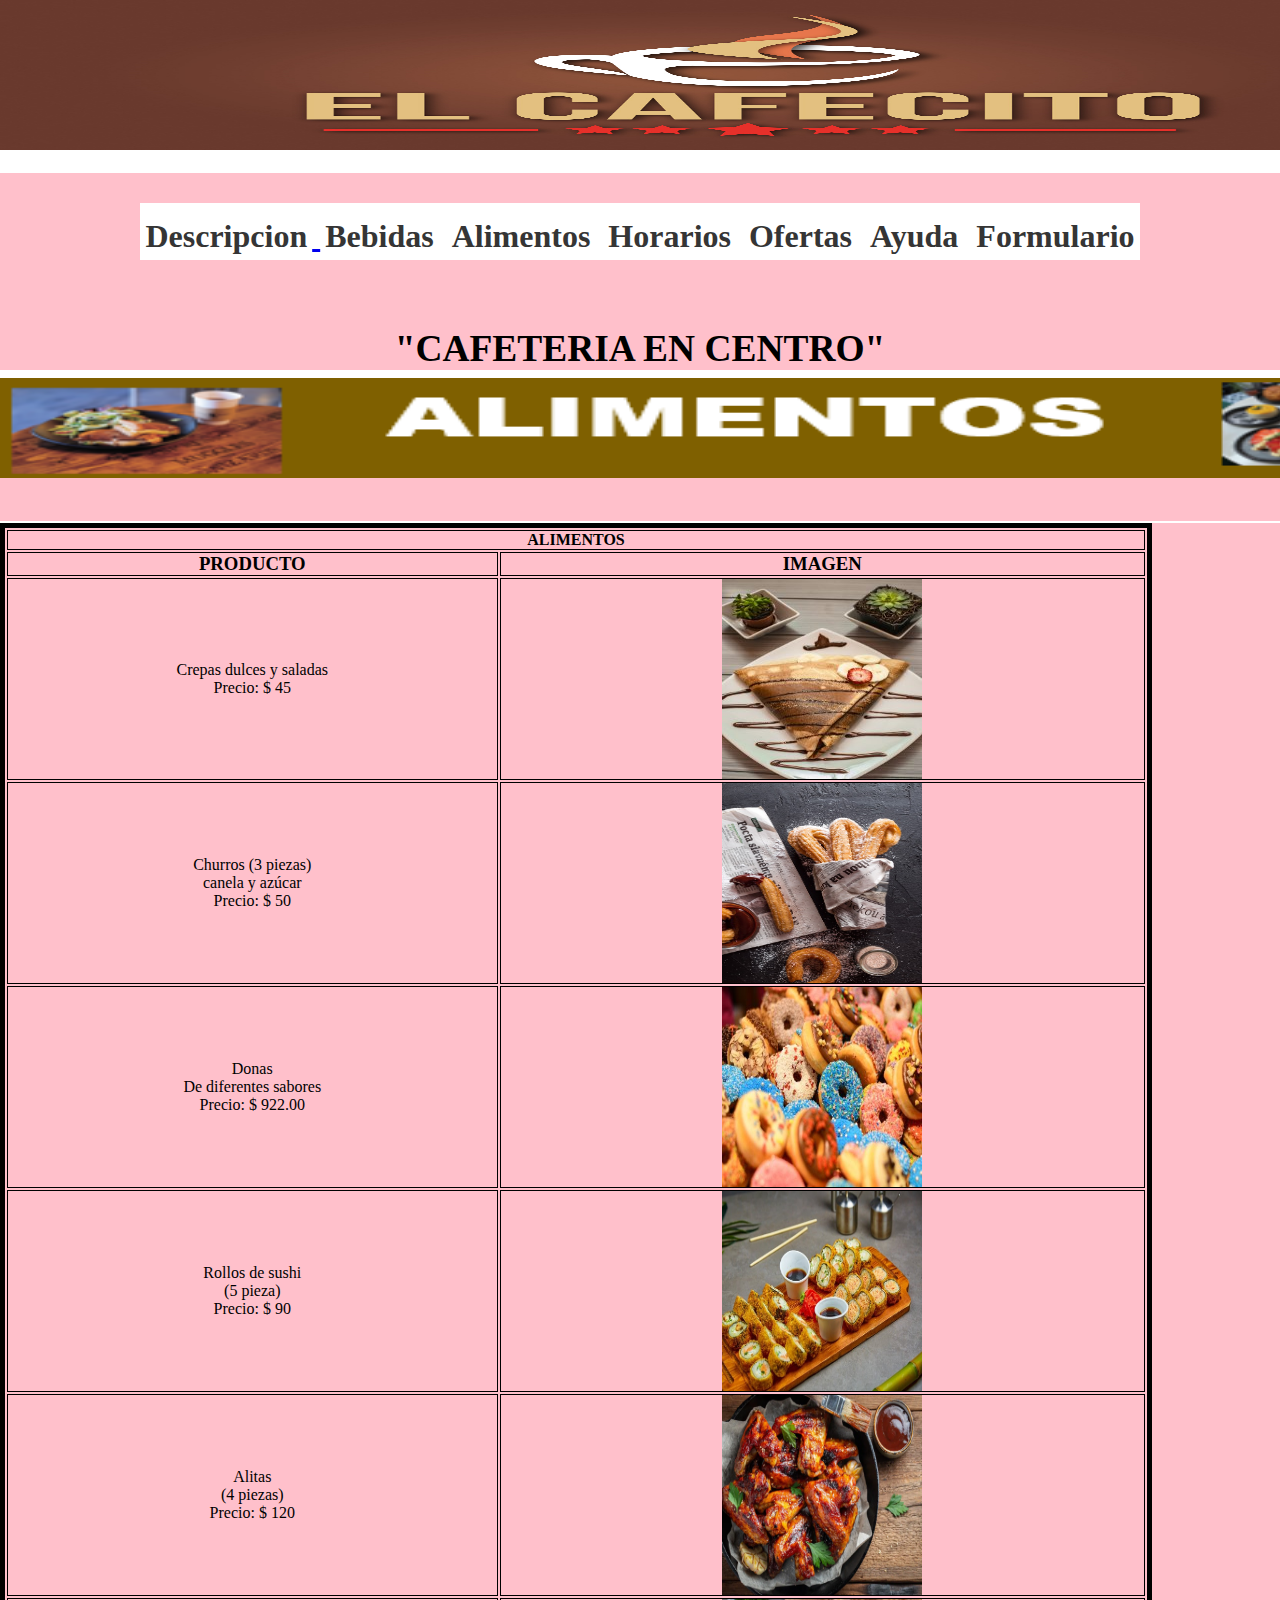
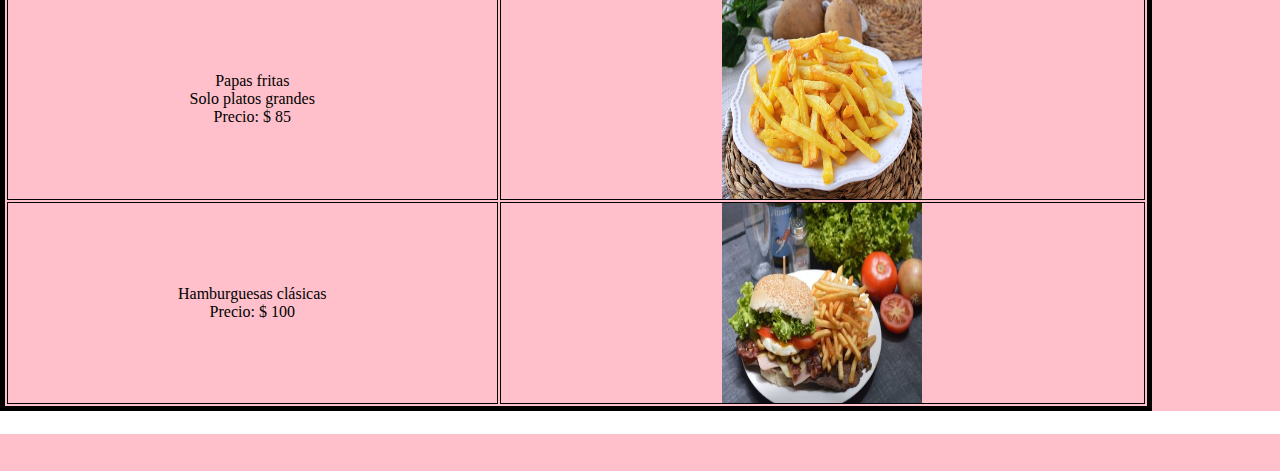
<file: Pag/Alimentos.HTML>
<html>

<head>

  <H1>  <title > Pág.|Alimentos </title>
  <link rel="stylesheet" href="estilos.css">
       
</head>
             <div>
	<a href="Index.html"> <img src="Imagen/logo-el-cafecito-02.jpg" alt="" width="1460" height="150" /> </a>
           
<hr width="100%" size=25 color= #FFFFFF>
<body bgcolor=pink> 
     <div>
<Table border="1" bordercolor="FFFFFF" bgcolor="red"  Width=100%>
</padding>

<body>
	<header>
		<nav class="navegacion">
			<ul class="menu">
				<li><a href="Descripcion.HTML">Descripcion</li>
				<li><a href="Bebidas.HTML">Bebidas</a>
					<ul class="submenu">
						<li><a href="Bebidas_Calientes.HTML">Bebidas calientes</a></li>
						<li><a href="Bebidas_Frias.HTML">Bebidas frias</a></li>
					</ul>
				</li>
				<li><a href="Alimentos.HTML">Alimentos</a></li>
				<li><a href="Horarios.HTML">Horarios</a></li>
				<li><a href="Ofertas.html">Ofertas</a></li>
				<li><a href="Ayuda.html">Ayuda</a></li>
				<li><a href="Formulario.html">Formulario</a></li>				
			</ul>
		</nav>
	</header>
</body>
<Br>
    <padding color="Black"><padding size="3"> 
 <H3> "CAFETERIA EN CENTRO" <H3>
 <hr width="100%" size=10 color=#FFFFFF>
<img src="Imagen/Alimentos.png" alt="" width="1460" height="100" />
<marquee width="600" scrollamount="600" scrolldelay="19000">¡TU DIA COMIENZA AQUI!</marquee>

<body>


<TABLE border="5" bordercolor="black" bgcolor=""  Width=90%>
	<TR>
		<TH COLSPAN=8> ALIMENTOS <p>
                              

		</TH>
	</TR>
	<TR>
		<TH><h3> PRODUCTO <h3></TH>
                <TH><h3> IMAGEN  <h3></TH>
               
	 
	</TR>
	<TR>
		<TD> <div>
			Crepas 
<Cdiv>
	 dulces y saladas
<div>
Precio: $ 45

                               
		</TD> 
 


			
		<TD> <p> <div>
                              <img src="Imagen/crepas.jpg" alt="" width="200" height="200" />
                               </p>
		</TD>
	</TR>




		<TR>
		<TD> <div>
			Churros (3 piezas)
<div>
	 canela y azúcar
<div>
Precio:  $ 50

                               
		</TD> 

		  

			<TD> <p> <div>
                             <img src="Imagen/churros.jpg" alt="" width="200" height="200" />
                               </p>
		
		
                              
                             
		</TD>
	</TR>


	<TR>
		<TD> <div>
                    Donas
 <div>
De diferentes sabores
 <div>
		Precio: $ 922.00

                               
		</TD> 

		
		
		<TD> <p> <div>
                              <img src="Imagen/donas.jpg" alt="" width="200" height="200" />
                               </p>
		</TD>
	</TR>



	
<TR>
		<TD> <div>
			Rollos de sushi
 <div>
(5 pieza)
 <div>
Precio: $ 90

                               
		</TD> 

		
		
		<TD> <p> <div>
                              <img src="Imagen/sushi.jpg" alt="" width="200" height="200" />
                               </p>
		</TD>
	</TR>

<TR>
		<TD> <div> <div>
			Alitas 
  <div>
(4 piezas)
 <div>
Precio: $ 120 

		</TD> 

		
		<TD> <p> <div>
                              <img src="Imagen/alitt.webp" alt="" width="200" height="200" />
                               </p>
		</TD>
	</TR>

<TR>
		<TD> <div>
			Papas fritas
 <div>
Solo platos grandes
<div>
Precio: $ 85

                               
		</TD> 

		
		
		<TD> <p> <div>
                              <img src="Imagen/papas.jpg" alt="" width="200" height="200" />
                               </p>
		</TD>
	</TR>



<TR>
		<TD> <div>
			Hamburguesas clásicas

<div>
		Precio: $ 100

                               
		</TD> 

		
		<TD> <p> <div>
                              <img src="Imagen/hamburguesas.jpg" alt="" width="200" height="200" />
                               </p>
		</TD>
	</TR>
</TABLE>
                        
                </body>

			</div>
<hr width="100%" size=25 color=#FFFFFF>
<marquee><padding face="harrington"><padding color="black"><padding size="10">  ¡Disfruta tus mejores momentos con un café.!</marquee>
</body>
</html>
</file>
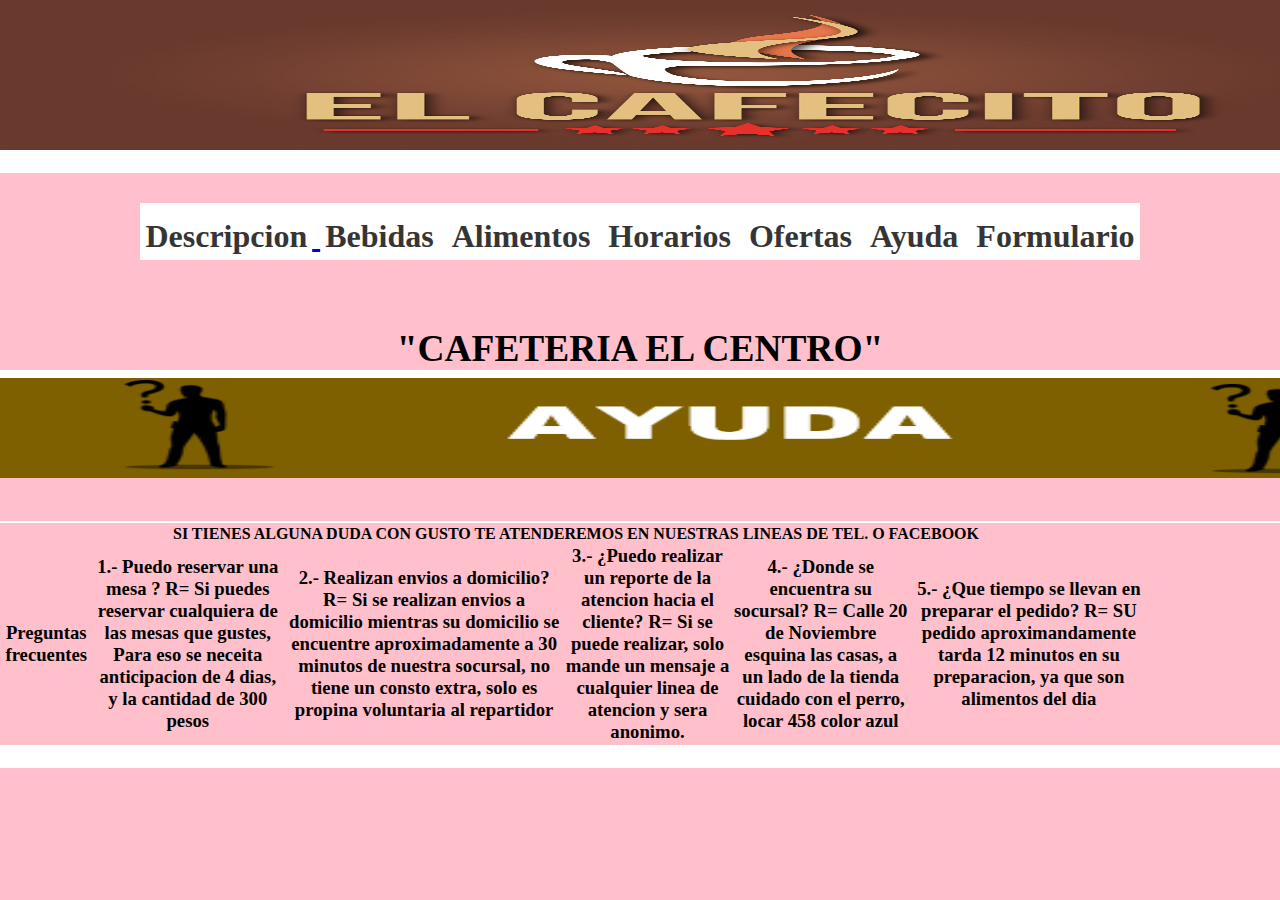
<file: Pag/Ayuda.HTML>
<html>

<head>

  <H1>  <title > Pág.|Ayuda </title>
  <link rel="stylesheet" href="estilos.css">
  <meta name="viewport" content="width=device-width, initial-scale=1.0">    
</head>
             <div>
	<a href="Index.html"> <img src="Imagen/logo-el-cafecito-02.jpg" alt="" width="1460" height="150" /> </a>
           
<hr width="100%" size=25 color= #FFFFFF>
<body bgcolor=pink> 
     <div>
<Table border="1" bordercolor="white" bgcolor="red"  Width=100%>
</padding>

<body>
	<header>
		<nav class="navegacion">
			<ul class="menu">
				<li><a href="Descripcion.HTML">Descripcion</li>
				<li><a href="Bebidas.HTML">Bebidas</a>
					<ul class="submenu">
						<li><a href="Bebidas_Calientes.HTML">Bebidas calientes</a></li>
						<li><a href="Bebidas_Frias.HTML">Bebidas frias</a></li>
					</ul>
				</li>
				<li><a href="Alimentos.HTML">Alimentos</a></li>
				<li><a href="Horarios.HTML">Horarios</a></li>
				<li><a href="Ofertas.HTML">Ofertas</a></li>
				<li><a href="Ayuda.html">Ayuda</a></li>
				<li><a href="Formulario.html">Formulario</a></li>				
			</ul>
		</nav>
	</header>
</body>
<Br>
    <padding color="Black"><padding size="3"> 
 <H3> "CAFETERIA EL CENTRO" <H3>
 <hr width="100%" size=10 color=#FFFFFF>
<img src="Imagen/Ayuda.png" alt="" width="1460" height="100" />
<marquee width="600" scrollamount="600" scrolldelay="19000">¡TU DIA COMIENZA AQUI!</marquee>

<body>


<TABLE border="0" bordercolor="black" bgcolor=""  Width=90%>
	<TR>
		<TH COLSPAN=8> SI TIENES ALGUNA DUDA CON GUSTO TE ATENDEREMOS EN NUESTRAS LINEAS DE TEL. O FACEBOOK <p>
                              

		</TH>
	</TR>
	<TR>
		<TH><h3> Preguntas frecuentes <h3></TH>    
	 

		<TH><h3> 1.- Puedo reservar una mesa ?
R= Si puedes reservar cualquiera de las mesas que gustes,
Para eso se neceita anticipacion de 4 dias, y la cantidad de 300 pesos <h3></TH> 
<TH><h3>

<TH><h3>
2.- Realizan envios a domicilio?
R= Si se realizan envios a domicilio mientras su domicilio se encuentre aproximadamente a 30 minutos de nuestra socursal,
no tiene un consto extra, solo es propina voluntaria al repartidor <h3></TH>
<TH><h3>
3.- ¿Puedo realizar un reporte de la atencion hacia el cliente?
 R= Si se puede realizar, solo mande un mensaje a cualquier linea de atencion y sera anonimo. <h3></TH> 
<TH><h3>
4.- ¿Donde se encuentra su socursal?
 R= Calle 20 de Noviembre esquina las casas, a un lado de la tienda cuidado con el perro, locar 458 color azul <h3></TH> 
<TH><h3>
5.- ¿Que tiempo se llevan en preparar el pedido? 
R= SU pedido aproximandamente tarda 12 minutos en su preparacion, ya que son alimentos del dia<h3></TH> 
<TH><h3>


                              
		</TD> 
 


</TABLE>
                        
                </body>








			</div>
<hr width="100%" size=25 color=#FFFFFF>
<marquee><padding face="harrington"><padding color="black"><padding size="10">  ¡SUCURSAL DE INSTRUMENTOS MUSICALES Y MUCHO MAS!</marquee>
</body>
</html>
</file>
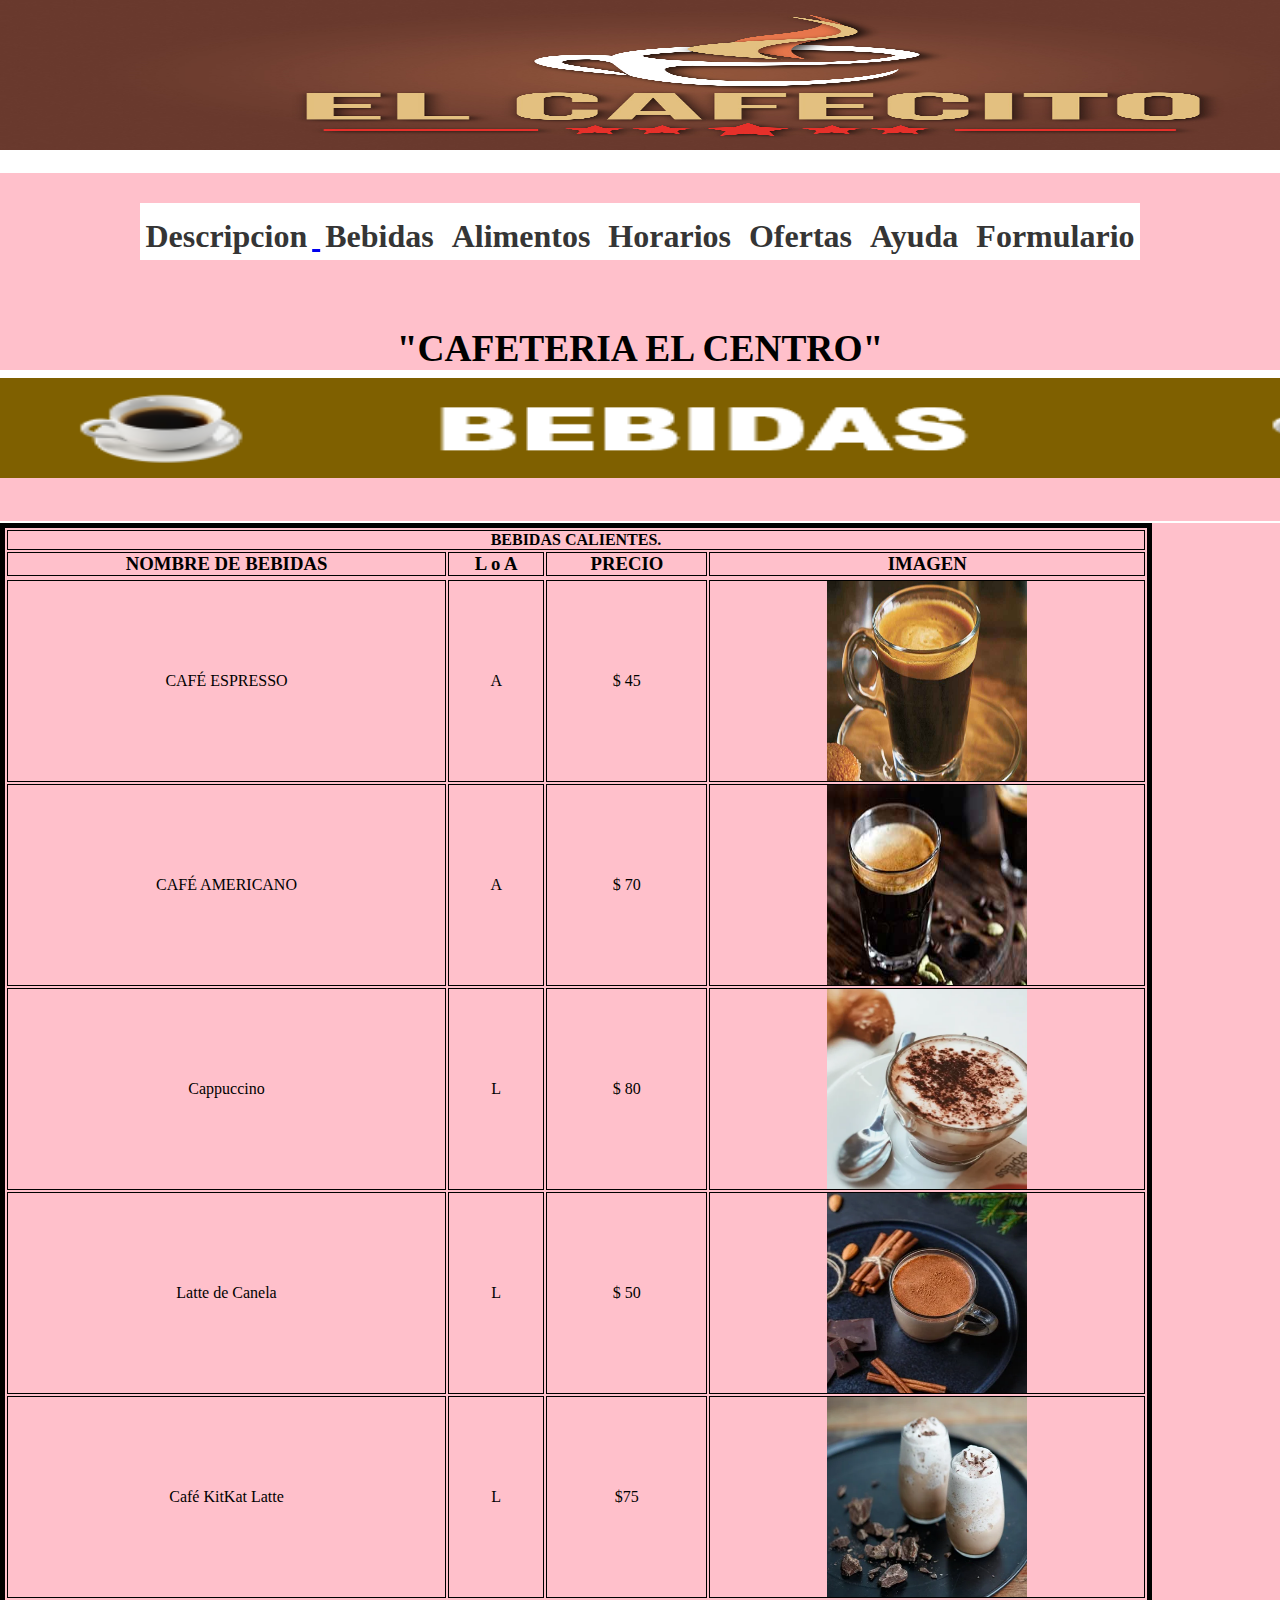
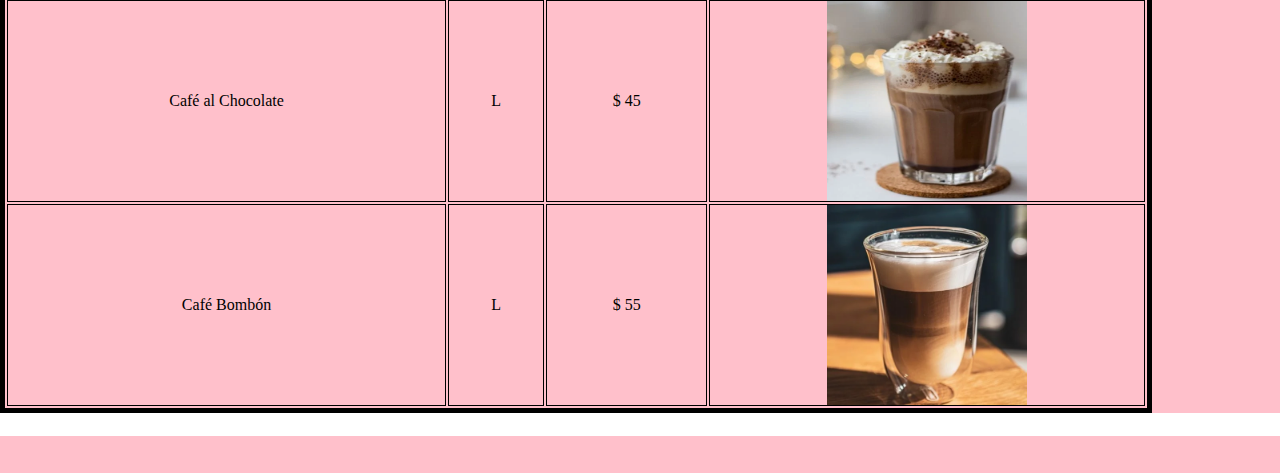
<file: Pag/Bebidas.HTML>
<head>

	<H1>  <title > Pág.|Bebidas calientes </title>
	<link rel="stylesheet" href="estilos.css">
	 <meta name="viewport" content="width=device-width, initial-scale=1.0">
		  
  </head>
			   <div>
	  <a href="Index.html"> <img src="Imagen/logo-el-cafecito-02.jpg" alt="" width="1460" height="150" /> </a>
			 
  <hr width="100%" size=25 color= #FFFFFF>
  <body bgcolor=pink> 
	   <div>
  <Table border="1" bordercolor="white" bgcolor="red"  Width=100%>
  </padding>
  
  <body>
	  <header>
		  <nav class="navegacion">
			  <ul class="menu">
				  <li><a href="Descripcion.HTML">Descripcion</li>
				  <li><a href="Bebidas.HTML">Bebidas</a>
					  <ul class="submenu">
						  <li><a href="Bebidas_Calientes.HTML">Bebidas calientes</a></li>
						  <li><a href="Bebidas_Frias.HTML">Bebidas frias</a></li>
					  </ul>
				  </li>
				  <li><a href="Alimentos.HTML">Alimentos</a></li>
				  <li><a href="Horarios.html">Horarios</a></li>
				  <li><a href="Ofertas.html">Ofertas</a></li>
				  <li><a href="Ayuda.html">Ayuda</a></li>
				  <li><a href="Formulario.html">Formulario</a></li>				
			  </ul>
		  </nav>
	  </header>
  </body>
  <Br>
	  <padding color="Black"><podding size="3"> 
   <H3> "CAFETERIA EL CENTRO" <H3>
   <hr width="100%" size=10 color=#FFFFFF>
  <img src="Imagen/BebidasCali.png" alt="" width="1460" height="100" />
  <marquee width="600" scrollamount="600" scrolldelay="19000">¡Tu día comienza aquí.!</marquee>
  
  <body>
  
  
  <TABLE border="5" bordercolor="black" bgcolor=""  Width=90%>
	  <TR>
		  <TH COLSPAN=8> BEBIDAS CALIENTES. <p>
								
  
		  </TH>
	  </TR>
	  <TR>
		  <TH><h3> NOMBRE DE BEBIDAS<h3></TH>
				  <TH><h3> L o A <h3></TH>
				  <TH><h3> PRECIO <h3></TH>  
				  <TH><h3> IMAGEN <h3></TH>
	   
	  </TR>
	  <TR>
  
  
  <TR>
		  <TD> <div>
			  CAFÉ ESPRESSO
								 
		  </TD> 
  
		  <TD> <p> <div>
			  A
								 </p>
		  
		  </TD>  
  
  
			  <TD> <p> <div>
							   $ 45
								 </p>
		  
		  <TD> <p> <div>
								<img src="Imagen/cafe-espresso.jpg" alt="" width="200" height="200" />
								 </p>
		  </TD>
	  </TR>
  
  
  
  <TR>
		  <TD> <div>
			  CAFÉ AMERICANO
								 
		  </TD> 
  
		  <TD> <p> <div>
							   A	
								 </p>
		  
		  </TD>  
  
  
			  <TD> <p> <div>
							   $ 70
								 </p>
		  
		  <TD> <p> <div>
								<img src="Imagen/cafe-americano.jpg" alt="" width="200" height="200" />
								 </p>
		  </TD>
	  </TR>
  
  
  
  <TR>
		  <TD> <div>
			  Cappuccino	
								 
		  </TD> 
  
		  <TD> <p> <div>
							  L	
								 </p>
		  
		  </TD>  
  
  
			  <TD> <p> <div>
							   $ 80
								 </p>
		  
		  <TD> <p> <div>
								<img src="Imagen/cafe-cappuccino.webp" alt="" width="200" height="200" />
								 </p>
		  </TD>
	  </TR>
  
  
  <TR>
		  <TD> <div>
			  Latte de Canela	
								 
		  </TD> 
  
		  <TD> <p> <div>
							  L	
								 </p>
		  
		  </TD>  
  
  
			  <TD> <p> <div>
							  $ 50
								 </p>
		  
		  <TD> <p> <div>
								<img src="Imagen/cafe-canela.jpg" alt="" width="200" height="200" />
								 </p>
		  </TD>
	  </TR>
  
  <TR>
		  <TD> <div>
			  Café KitKat Latte		
								 
		  </TD> 
  
		  <TD> <p> <div>
							  L	
								 </p>
		  
		  </TD>  
  
  
			  <TD> <p> <div>
							  $75
								 </p>
		  
		  <TD> <p> <div>
								<img src="Imagen/cafe-kirkat.jpg" alt="" width="200" height="200" />
								 </p>
		  </TD>
	  </TR>
  
  
  
  <TR>
		  <TD> <div>
			  Café al Chocolate	
								 
		  </TD> 
  
		  <TD> <p> <div>
							  L	
								 </p>
		  
		  </TD>  
  
  
			  <TD> <p> <div>
							  $ 45
								 </p>
		  
		  <TD> <p> <div>
								<img src="Imagen/cafe-chocolate.jpg" alt="" width="200" height="200" />
								 </p>
		  </TD>
	  </TR>
  
  
  <TR>
		  <TD> <div>
			  Café Bombón		
								 
		  </TD> 
  
		  <TD> <p> <div>
							  L	
								 </p>
		  
		  </TD>  
  
  
			  <TD> <p> <div>
							  $ 55
								 </p>
		  
		  <TD> <p> <div>
								<img src="Imagen/cafe-bombon.jpg" alt="" width="200" height="200" />
								 </p>
		  </TD>
	  </TR>
  </TABLE>
						  
				  </body>
  
  
  
  
  
  
  
  
			  </div>
  <hr width="100%" size=25 color=#FFFFFF>
  <marquee><padding face="harrington"><padding color="black"><padding size="10">  ¡Disfruta tus mejores momentos con un café.!</marquee>
  </body>
  </html>
</file>
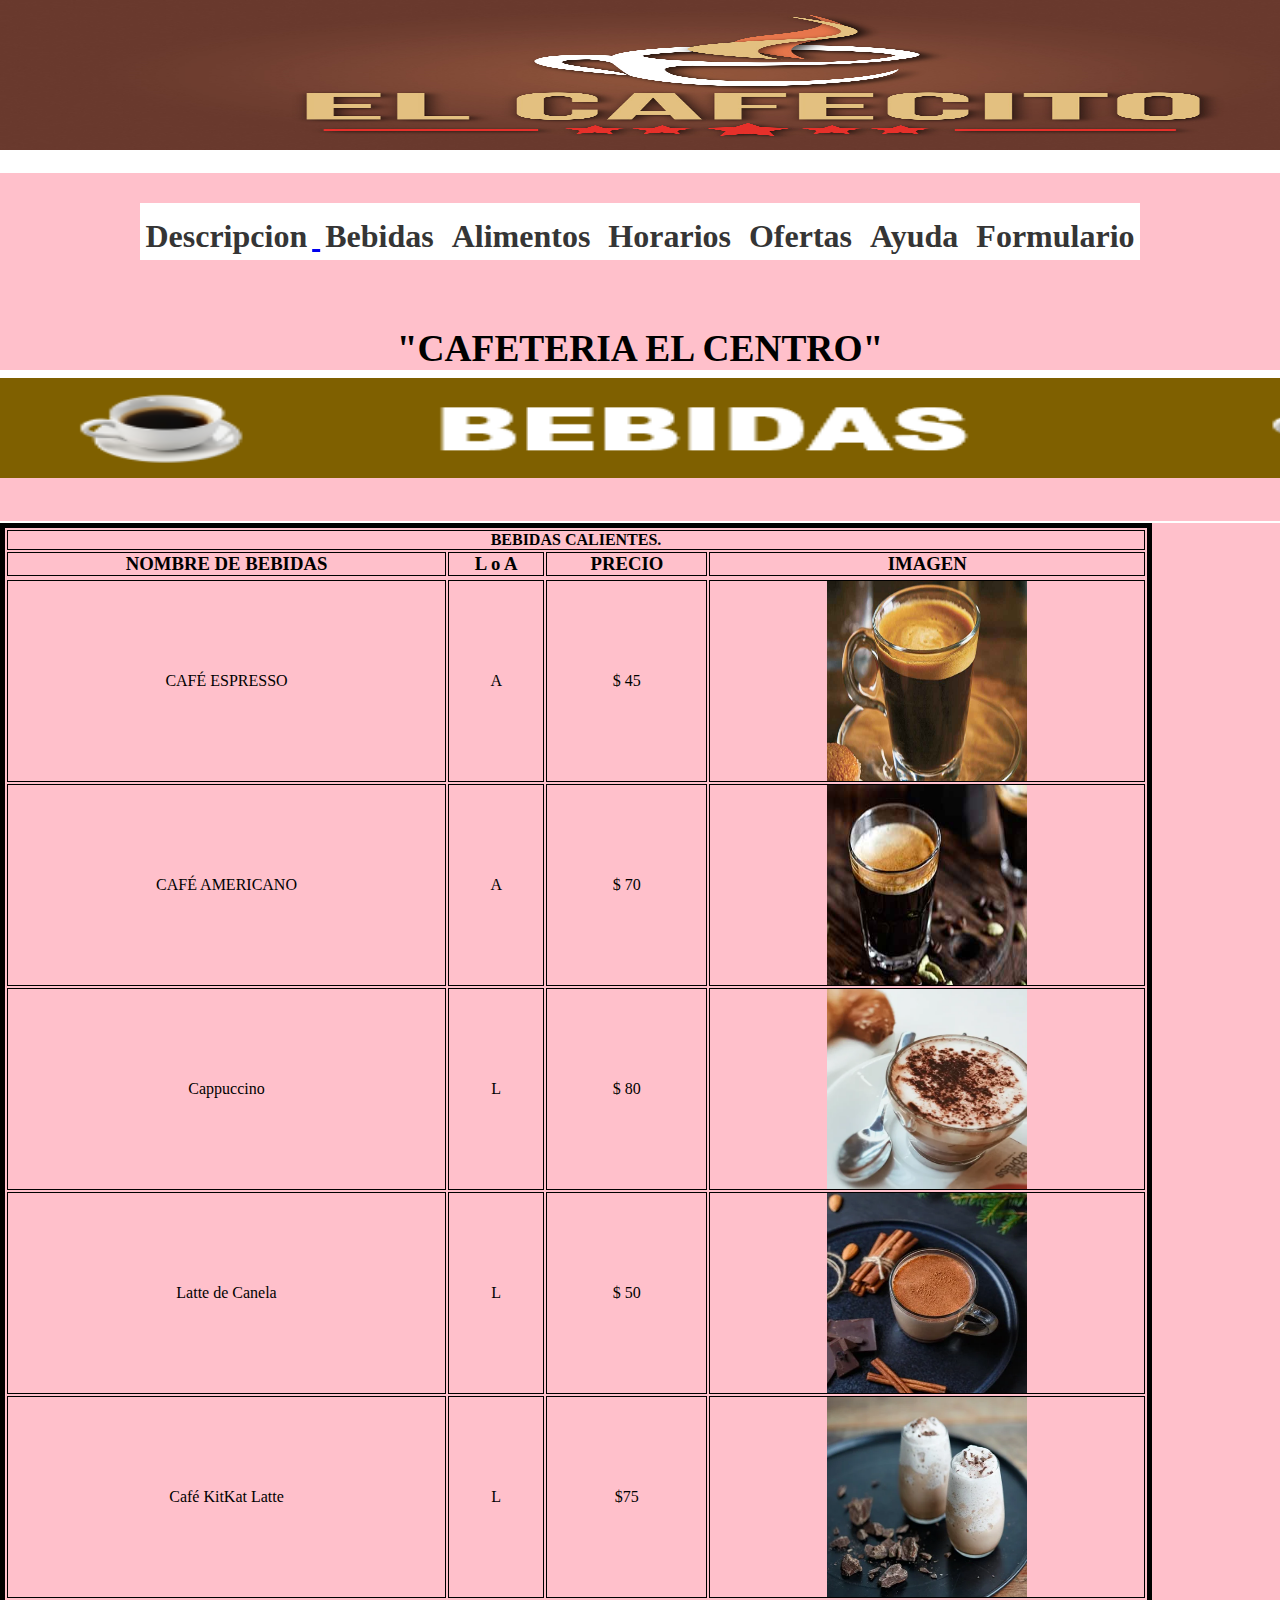
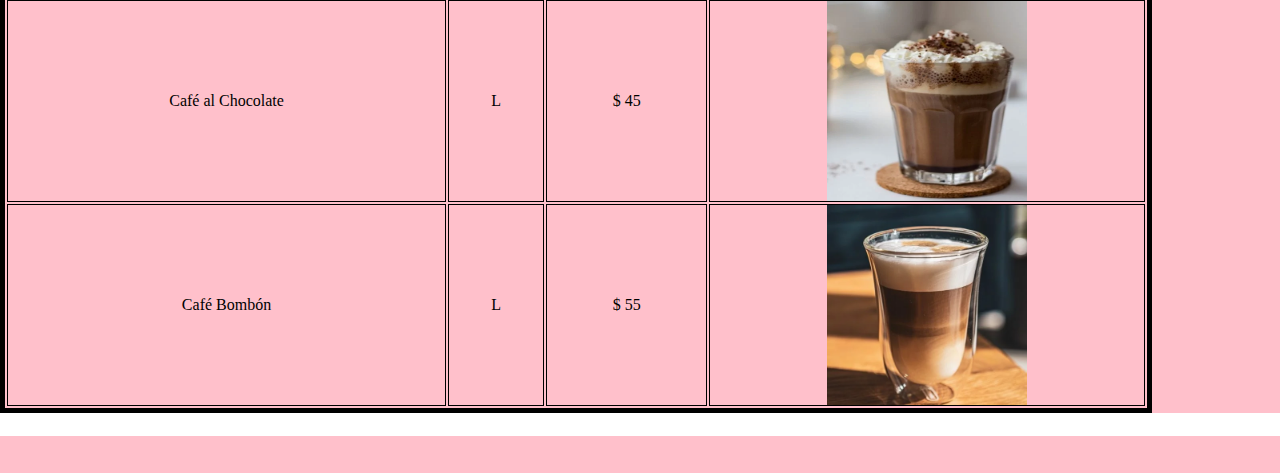
<file: Pag/Bebidas_Calientes.HTML>
<html>

<head>

  <H1>  <title > Pág.|Bebidas calientes </title>
  <link rel="stylesheet" href="estilos.css">
   <meta name="viewport" content="width=device-width, initial-scale=1.0">
        
</head>
             <div>
	<a href="Index.html"> <img src="Imagen/logo-el-cafecito-02.jpg" alt="" width="1460" height="150" /> </a>
           
<hr width="100%" size=25 color= #FFFFFF>
<body bgcolor=pink> 
     <div>
<Table border="1" bordercolor="white" bgcolor="red"  Width=100%>
</padding>

<body>
	<header>
		<nav class="navegacion">
			<ul class="menu">
				<li><a href="Descripcion.HTML">Descripcion</li>
				<li><a href="Bebidas.HTML">Bebidas</a>
					<ul class="submenu">
						<li><a href="Bebidas_Calientes.HTML">Bebidas calientes</a></li>
						<li><a href="Bebidas_Frias.HTML">Bebidas frias</a></li>
					</ul>
				</li>
				<li><a href="Alimentos.HTML">Alimentos</a></li>
				<li><a href="Horarios.html">Horarios</a></li>
				<li><a href="Ofertas.html">Ofertas</a></li>
				<li><a href="Ayuda.html">Ayuda</a></li>
				<li><a href="Formulario.html">Formulario</a></li>				
			</ul>
		</nav>
	</header>
</body>
<Br>
    <padding color="Black"><podding size="3"> 
 <H3> "CAFETERIA EL CENTRO" <H3>
 <hr width="100%" size=10 color=#FFFFFF>
<img src="Imagen/BebidasCali.png" alt="" width="1460" height="100" />
<marquee width="600" scrollamount="600" scrolldelay="19000">¡Tu día comienza aquí.!</marquee>

<body>

<div>
<TABLE border="5" bordercolor="black" bgcolor=""  Width=90%>
</div>
	<TR>
		<TH COLSPAN=8> BEBIDAS CALIENTES. <p>
                              

		</TH>
	</TR>
	<TR>
		<TH><h3> NOMBRE DE BEBIDAS<h3></TH>
                <TH><h3> L o A <h3></TH>
                <TH><h3> PRECIO <h3></TH>  
                <TH><h3> IMAGEN <h3></TH>
	 
	</TR>
	<TR>


<TR>
		<TD> <div>
			CAFÉ ESPRESSO
                               
		</TD> 

		<TD> <p> <div>
			A
                               </p>
		
		</TD>  


			<TD> <p> <div>
                             $ 45
                               </p>
		
		<TD> <p> <div>
                              <img src="Imagen/cafe-espresso.jpg" alt="" width="200" height="200" />
                               </p>
		</TD>
	</TR>



<TR>
		<TD> <div>
			CAFÉ AMERICANO
                               
		</TD> 

		<TD> <p> <div>
                             A	
                               </p>
		
		</TD>  


			<TD> <p> <div>
                             $ 70
                               </p>
		
		<TD> <p> <div>
                              <img src="Imagen/cafe-americano.jpg" alt="" width="200" height="200" />
                               </p>
		</TD>
	</TR>



<TR>
		<TD> <div>
			Cappuccino	
                               
		</TD> 

		<TD> <p> <div>
                            L	
                               </p>
		
		</TD>  


			<TD> <p> <div>
                             $ 80
                               </p>
		
		<TD> <p> <div>
                              <img src="Imagen/cafe-cappuccino.webp" alt="" width="200" height="200" />
                               </p>
		</TD>
	</TR>


<TR>
		<TD> <div>
			Latte de Canela	
                               
		</TD> 

		<TD> <p> <div>
                            L	
                               </p>
		
		</TD>  


			<TD> <p> <div>
                            $ 50
                               </p>
		
		<TD> <p> <div>
                              <img src="Imagen/cafe-canela.jpg" alt="" width="200" height="200" />
                               </p>
		</TD>
	</TR>

<TR>
		<TD> <div>
			Café KitKat Latte		
                               
		</TD> 

		<TD> <p> <div>
                            L	
                               </p>
		
		</TD>  


			<TD> <p> <div>
                            $75
                               </p>
		
		<TD> <p> <div>
                              <img src="Imagen/cafe-kirkat.jpg" alt="" width="200" height="200" />
                               </p>
		</TD>
	</TR>



<TR>
		<TD> <div>
			Café al Chocolate	
                               
		</TD> 

		<TD> <p> <div>
                            L	
                               </p>
		
		</TD>  


			<TD> <p> <div>
                            $ 45
                               </p>
		
		<TD> <p> <div>
                              <img src="Imagen/cafe-chocolate.jpg" alt="" width="200" height="200" />
                               </p>
		</TD>
	</TR>


<TR>
		<TD> <div>
			Café Bombón		
                               
		</TD> 

		<TD> <p> <div>
                            L	
                               </p>
		
		</TD>  


			<TD> <p> <div>
                            $ 55
                               </p>
		
		<TD> <p> <div>
                              <img src="Imagen/cafe-bombon.jpg" alt="" width="200" height="200" />
                               </p>
		</TD>
	</TR>
</TABLE>
                        
                </body>








			</div>
<hr width="100%" size=25 color=#FFFFFF>
<marquee><padding face="harrington"><padding color="black"><padding size="10">  ¡Disfruta tus mejores momentos con un café.!</marquee>
</body>
</html>
</file>
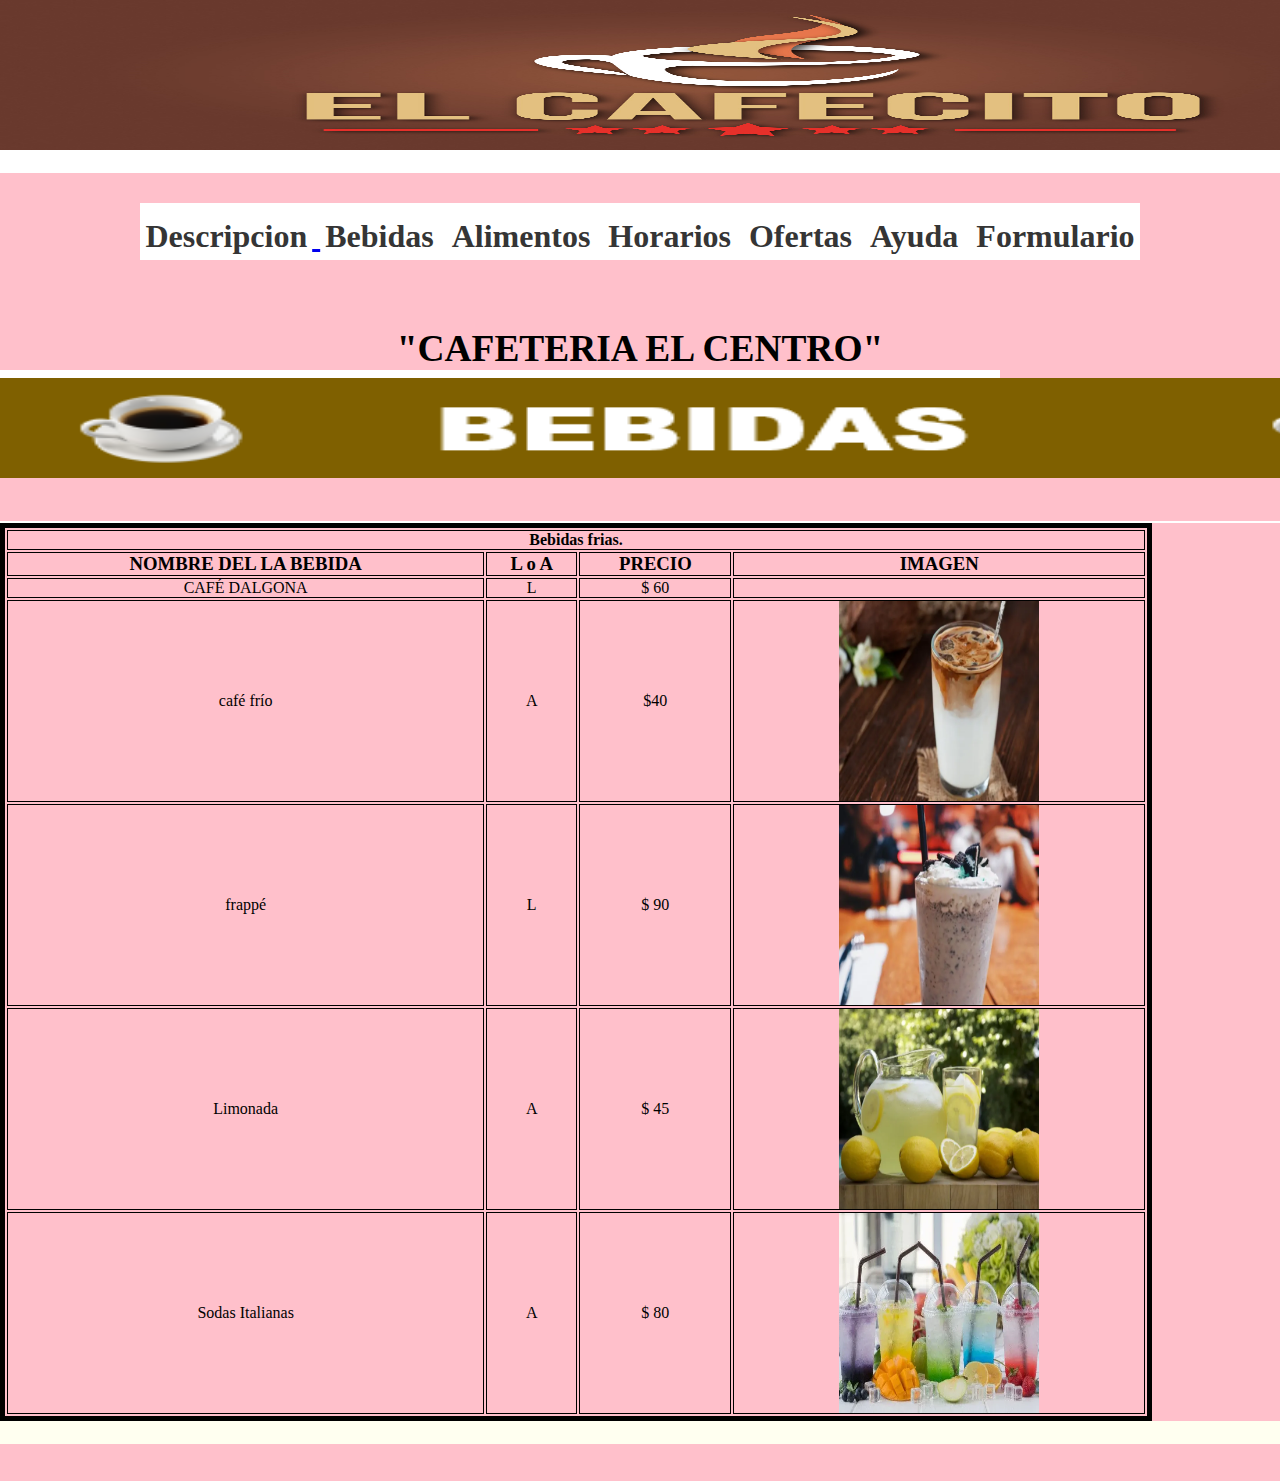
<file: Pag/Bebidas_Frias.HTML>
<html>

<head>

  <H1>  <title > Pág.|Bebidas frias</title>
  <link rel="stylesheet" href="estilos.css">
  <meta name="viewport" content="width=device-width, initial-scale=1.0">
        
</head>
             <div>
	<a href="Index.html"> <img src="Imagen/logo-el-cafecito-02.jpg" alt="" width="1460" height="150" /> </a>
           
<hr width="100%" size=25 color= #FFFFFF>
<body bgcolor=pink> 
     <div>
<Table border="1" bordercolor="white" bgcolor="red"  Width=100%>
</padding>

<body>
	<header>
		<nav class="navegacion">
			<ul class="menu">
				<li><a href="Descripcion.HTML">Descripcion</li>
				<li><a href="Bebidas.HTML">Bebidas</a>
					<ul class="submenu">
						<li><a href="Bebidas_Calientes.HTML">Bebidas calientes</a></li>
						<li><a href="Bebidas_Frias.HTML">Bebidas Frias</a></li>
					</ul>
				</li>
				<li><a href="Alimentos.HTML">Alimentos</a></li>
				<li><a href="Horarios.HTML">Horarios</a></li>
				<li><a href="Ofertas.html">Ofertas</a></li>
				<li><a href="Ayuda.html">Ayuda</a></li>
				<li><a href="Formulario.html">Formulario</a></li>				
			</ul>
		</nav>
	</header>
</body>
<Br>
    <padding color="Black"><padding size="3"> 
 <H3> "CAFETERIA EL CENTRO" <H3>
 <hr width="1000" size=10 color=#FFFFFF>
<img src="Imagen/BebidasCali.png" alt="" width="1460" height="100" />
<marquee width="600" scrollamount="600" scrolldelay="19000">¡TU DIA COMIENZA AQUI!</marquee>

<body>


<TABLE border="5" bordercolor="black" bgcolor=""  Width=90%>
	<TR>
		<TH COLSPAN=8> Bebidas frias. <p>
                              

		</TH>
	</TR>
	<TR>
		<TH><h3> NOMBRE DEL LA BEBIDA<h3></TH>
                <TH><h3> L o A <h3></TH>
                <TH><h3> PRECIO <h3></TH>  
                <TH><h3> IMAGEN <h3></TH>
	 
	</TR>
	<TR>
		<TD> <div>
                               CAFÉ DALGONA
                               
		</TD> 

		<TD> <p> <div>
                              L
                               </p>
		
		</TD>  


			<TD> <p> <div>
                              $ 60
                               </p>
		
		<TD> <p> <div
                              <img src="imageN/cafe-dalgona.webp" alt="" width="200" height="200" />
                               </p>
		</TD>
	</TR>




		<TR>
		<TD> <div>
			café frío 
                               
		</TD> 

		<TD> <p> <div> <div>
                              A
                               </p>
		
		</TD>  


			<TD> <p> <div>
                              $40
                               </p>
		
		<TD> <p> <div>
                              <img src="Imagen/café frío.webp" alt="" width="200" height="200" />
                               </p>
		</TD>
	</TR>


	<TR>
		<TD> <div>
			frappé
                               
		</TD> 

		<TD> <p> <div>
                              L
                               </p>
		
		</TD>  


			<TD> <p> <div>
                              $ 90
                               </p>
		
		<TD> <p> <div>
                              <img src="Imagen/frappe.webp" alt="" width="200" height="200" />
                               </p>
		</TD>
	</TR>



	
<TR>
		<TD> <div>
			Limonada
                               
		</TD> 

		<TD> <p>  <div>
                              A
                               </p>
		
		</TD>  


			<TD> <p> <div>
                              $ 45
                               </p>
		
		<TD> <p> <div>
                              <img src="Imagen/limonada.webp" alt="" width="200" height="200" />
                               </p>
		</TD>
	</TR>

<TR>
		<TD> <div>
			Sodas Italianas
                               
		</TD> 

		<TD> <p> <div>
                             A
                               </p>
		
		</TD>  


			<TD> <p> <div>
                             $ 80
                               </p>
		
		<TD> <p> <div>
                              <img src="Imagen/Sodas Italianas.webp" alt="" width="200" height="200" />
                               </p>
		</TD>
	</TR>


	</TR>
</TABLE>
                        
                </body>








            </div>
<hr width="100%" size=25 color=#FFFFFFF>
<marquee><padding face="harrington"><padding color="black"><padding size="10">  ¡Disfruta tus mejores momentos con un café.!</marquee>
</body>
</html>
</file>
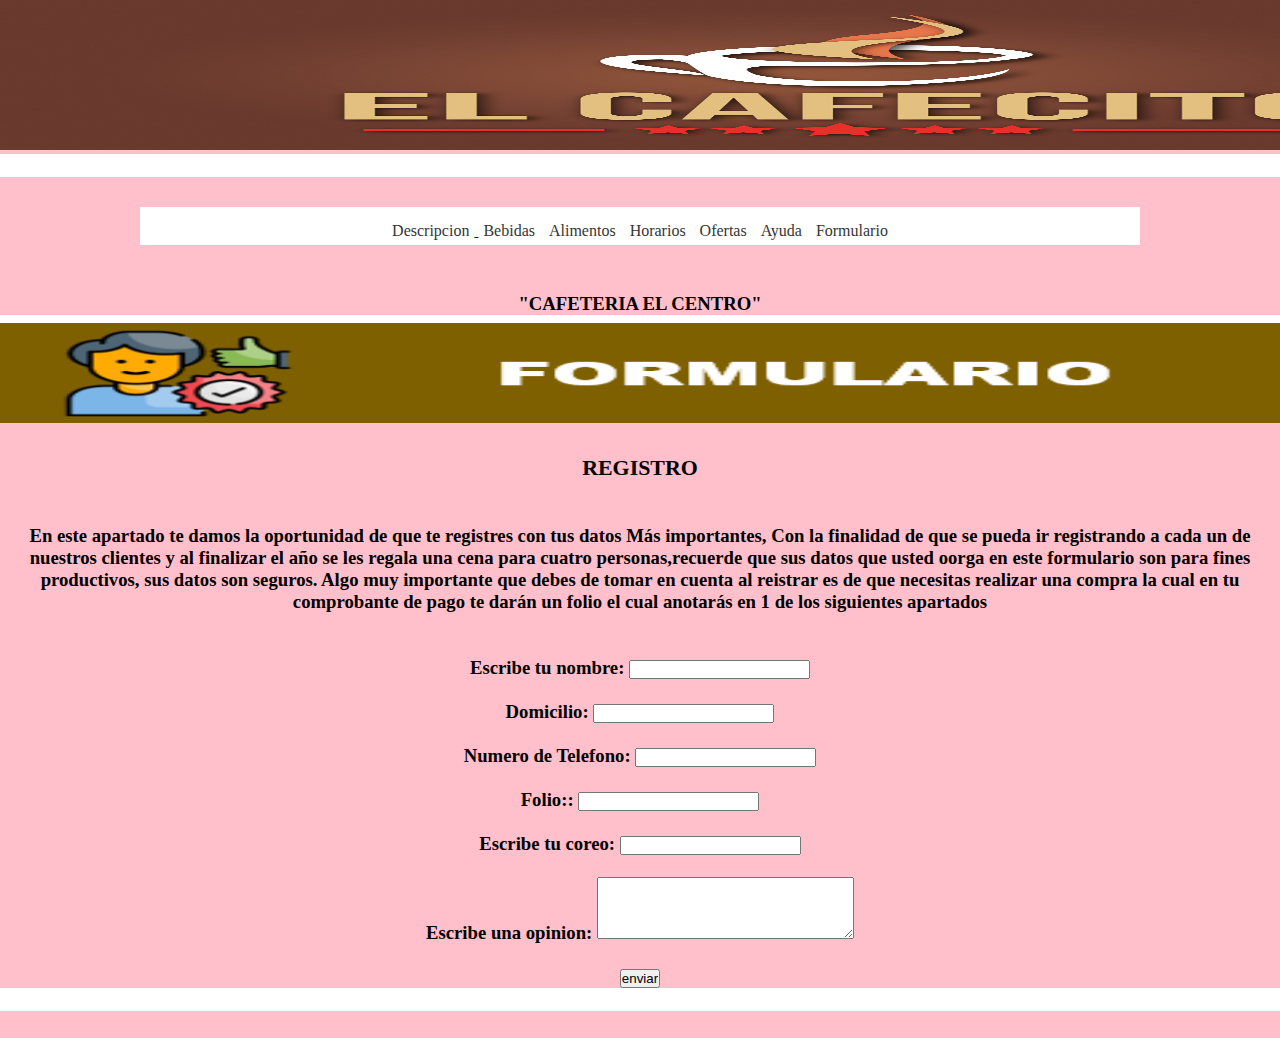
<file: Pag/Formulario.HTML>
<!DOCTYPE html>
<html lang="en">

<head>
    <meta charset="utf-8"/>
    <meta name="viewport" content="width=device-width, initial-scale=1.0">
    <title>FORMULARIO</title>
    <link rel="stylesheet" href="estilos.css">
</head>



<div>
    <a href="Index.html"> <img src="Imagen/logo-el-cafecito-02.jpg" alt="" width="1640" height="150" /> </a>

    <hr width="100%" size=25 color=#FFFFFF>

    <body bgcolor=pink>
        <div>
            <Table border="1" bordercolor="white" bgcolor="red" Width=100%>
                </padding>


                <body>
                    <header>
                        <nav class="navegacion">
                            <ul class="menu">
                                <li><a href="Descripcion.HTML">Descripcion</li>
                                <li><a href="Bebidas.HTML">Bebidas</a>
                                    <ul class="submenu">
                                        <li><a href="Bebidas_Calientes.HTML">Bebidas calientes</a></li>
                                        <li><a href="Bebidas_Frias.HTML">Bebidas frias</a></li>
                                    </ul>
                                </li>
                                <li><a href="Alimentos.HTML">Alimentos</a></li>
                                <li><a href="Horarios.html">Horarios</a></li>
                                <li><a href="Ofertas.html">Ofertas</a></li>
                                <li><a href="Ayuda.html">Ayuda</a></li>
                                <li><a href="Formulario.html">Formulario</a></li>
                            </ul>
                        </nav>
                    </header>

                    <Br>
                    <padding color="Black">
                        <podding size="3">
                            <H3> "CAFETERIA EL CENTRO" <H3>
                                    <hr width="100%" size=10 color=#FFFFFF>
                                    <img src="Imagen/formu.png" alt="" width="1640" height="100" />
                                    <marquee width="600" scrollamount="600" scrolldelay="19000">¡Tu día comienza aquí.!
                                    </marquee>



                                    <div class="container">


                                        <form class="from">
                                            <h3>REGISTRO</h3>
                                            <Br>
                                            <Br>
                                            <p>
                                                En este apartado te damos la oportunidad de que te registres con tus
                                                datos Más importantes, Con la finalidad de que se pueda ir registrando a
                                                cada un de nuestros clientes y al finalizar el año se les regala una cena
                                                para cuatro personas,recuerde que sus datos que usted oorga en este formulario
                                                son para fines productivos, sus datos son seguros.
                                                Algo muy importante que debes de tomar en cuenta al reistrar es de que necesitas
                                                 realizar una compra la cual en tu comprobante de pago te darán un folio el 
                                                 cual anotarás en 1 de los siguientes apartados
                                            </p>

                                            <Br>
                                            <Br>


                                            <label for="nombre">Escribe tu nombre:</label>
                                            <input type="text" id="Nombre" class="box">
                                            <Br>
                                            <Br>

                                            <label for="domicilio">Domicilio:</label>
                                            <input type="text" id="Domicilio" class="box">
                                            <Br>
                                            <Br>

                                            <label for="telefono">Numero de Telefono:</label>
                                            <input type="number" id="telefono" class="box">
                                            <Br>
                                            <Br>

                                            <label for="folio">Folio::</label>
                                            <input type="number" id="folio" class="box">
                                            <Br>
                                            <Br>
                                            
                                            
                                            <label for="correo">Escribe tu coreo:</label>
                                            <input type="email" id="correo" class="box">
                                            <Br>
                                            <Br>
                                            <label for="mensaje">Escribe una opinion:</label>
                                            <textarea id="mensaje" cols="30" rows="4"></textarea>
                                            <Br>
                                            <Br>

                                            <input type="submit" value="enviar" class="submit">


                                        </form>

                                    </div>

        </div>

</div>

</div>

<hr width="100%" size=25 color=#FFFFFF>
<marquee>
    <padding face="harrington">
        <padding color="black">
            <padding size="10"> ¡Disfruta tus mejores momentos con un café.!
</marquee>

</body>

</html>
</file>
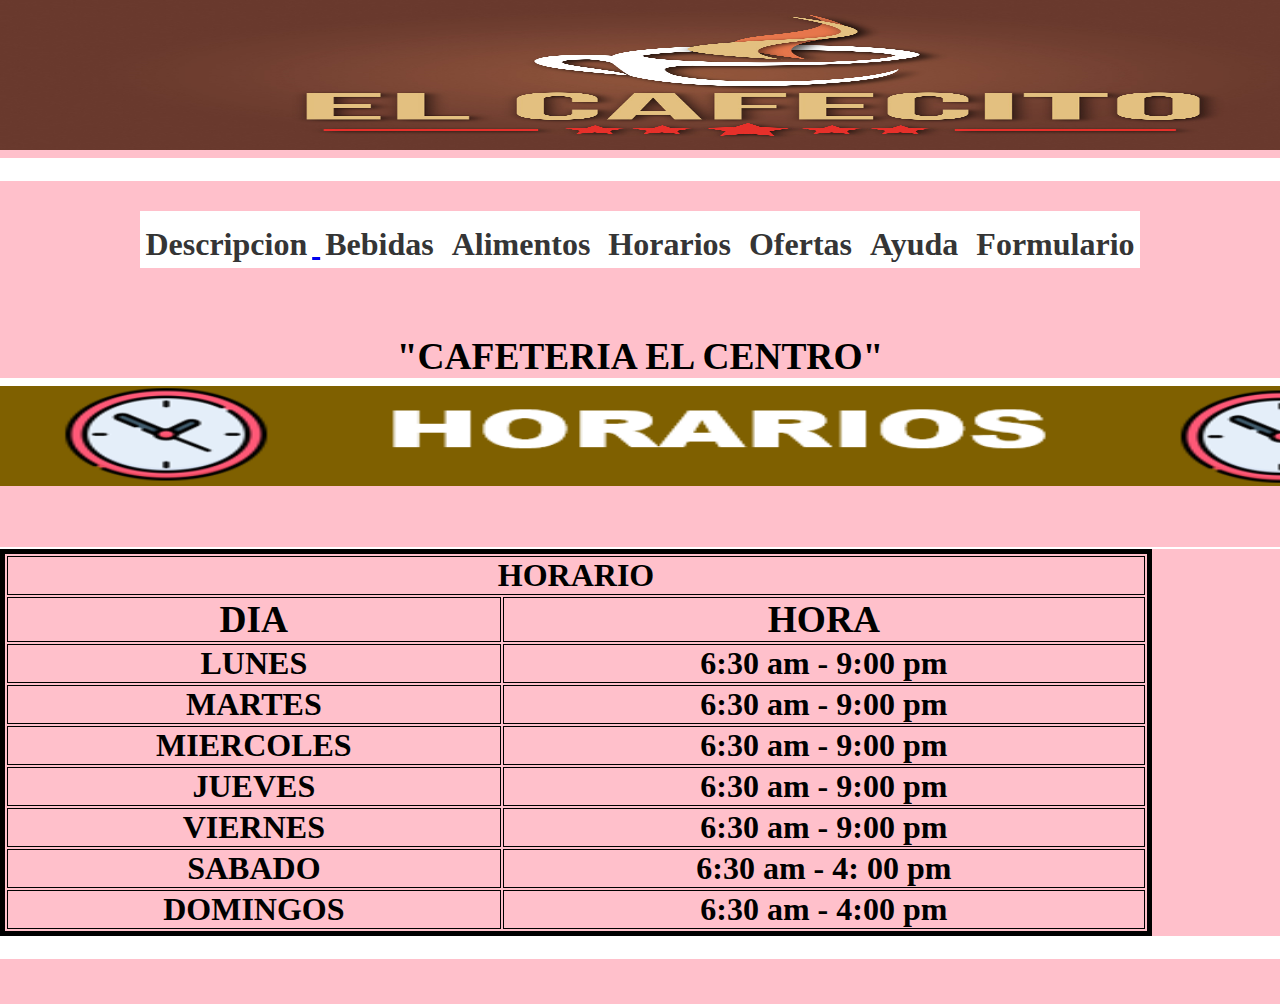
<file: Pag/Horarios.HTML>
<!DOCTYPE html>

<head>

  <H1>  <title > Pág.|Horarios </title>
  <link rel="stylesheet" href="estilos.css">
  <meta name="viewport" content="width=device-width, initial-scale=1.0">
        
</head>
             <div>
	<a href="Index.html"> <img src="Imagen/logo-el-cafecito-02.jpg" alt="" width="1460" height="150" /> </a>
           
<hr width="100%" size=25 color= #FFFFFF>
<body bgcolor=pink> 
     <div>
<Table border="1" bordercolor="white" bgcolor="red"  Width=100%>
</padding>

<body>
	<header>
		<nav class="navegacion">
			<ul class="menu">
				<li><a href="Descripcion.HTML">Descripcion</li>
				<li><a href="Bebidas.HTML">Bebidas</a>
					<ul class="submenu">
						<li><a href="Bebidas_Calientes.HTML">Bebidas calientes</a></li>
						<li><a href="Bebidas_Frias.HTML">Bebidas frias</a></li>
					</ul>
				</li>
				<li><a href="Alimentos.HTML">Alimentos</a></li>
				<li><a href="Horarios.HTML">Horarios</a></li>
				<li><a href="Ofertas.html">Ofertas</a></li>
				<li><a href="Ayuda.html">Ayuda</a></li>
				<li><a href="Formulario.html">Formulario</a></li>				
			</ul>
		</nav>
	</header>
</body>
<Br>
    <padding color="Black"><padding size="3"> 
 <H3> "CAFETERIA EL CENTRO" <H3>
 <hr width="100%" size=10 color=#FFFFFF>
<img src="Imagen/Horarios.png" alt="" width="1460" height="100" />
<marquee width="600" scrollamount="600" scrolldelay="19000">¡TU DIA COMIENZA AQUI!</marquee>

<body>


<TABLE border="5" bordercolor="black" bgcolor=""  Width=90%>
	<TR>
		<TH COLSPAN=8> HORARIO <p>
                              

		</TH>
	</TR>
	<TR>
		<TH><h3> DIA <h3></TH>
                <TH><h3> HORA<h3></TH>
               
	 
	</TR>
	<TR>
		<TD> <div>
                               LUNES
<div>                               
		</TD> 
 


			
		<TD> <p> <div>
			6:30 am  -  9:00 pm
                               </p>
		</TD>
	</TR>

<TR>
		<TD> <div>
                              MARTES
<div>
                             
		</TD> 
 


			
		<TD> <p> <div>
			6:30 am  -  9:00 pm
                               </p>
		</TD>
	</TR>


	


 	<TD> <div>
		MIERCOLES
<div>
	



                               
		</TD> 
 


			
		<TD> <p> <div>
			6:30 am  -  9:00 pm
                               </p>
		</TD>
	</TR>



		
		<TD>  
<div>
JUEVES
<div>



                            
		</TD> 

		  

			<TD> <p> <div>
				6:30 am  -  9:00 pm
                               </p>
		
		
                              
                             
		</TD>
	</TR>


	<TD>  
<div>
VIERNES
<div>


                            
		</TD> 

		  

			<TD> <p> <div>
				6:30 am  -  9:00 pm
                               </p>		
                              
                             
		</TD>
	</TR>

<TR>
		<TD> <div>
                            SABADO
<div>


		</TD> 

		
		<TD> <p> <div>
			6:30 am  -  4: 00 pm
                               </p>
		</TD>
	</TR>

<TR>
		<TD> <div>
                           DOMINGOS
<div>



                               
		</TD> 

		
		
		<TD> <p> <div>
			6:30 am  -  4:00 pm
                               </p>
		</TD>
	</TR>




</TABLE>
                        
                </body>








			</div>
<hr width="100%" size=25 color=#FFFFFF>
<marquee><padding face="harrington"><padding color="black"><padding size="10">  ¡Disfruta tus mejores momentos con un café.!</marquee>
</body>
</html>
</file>
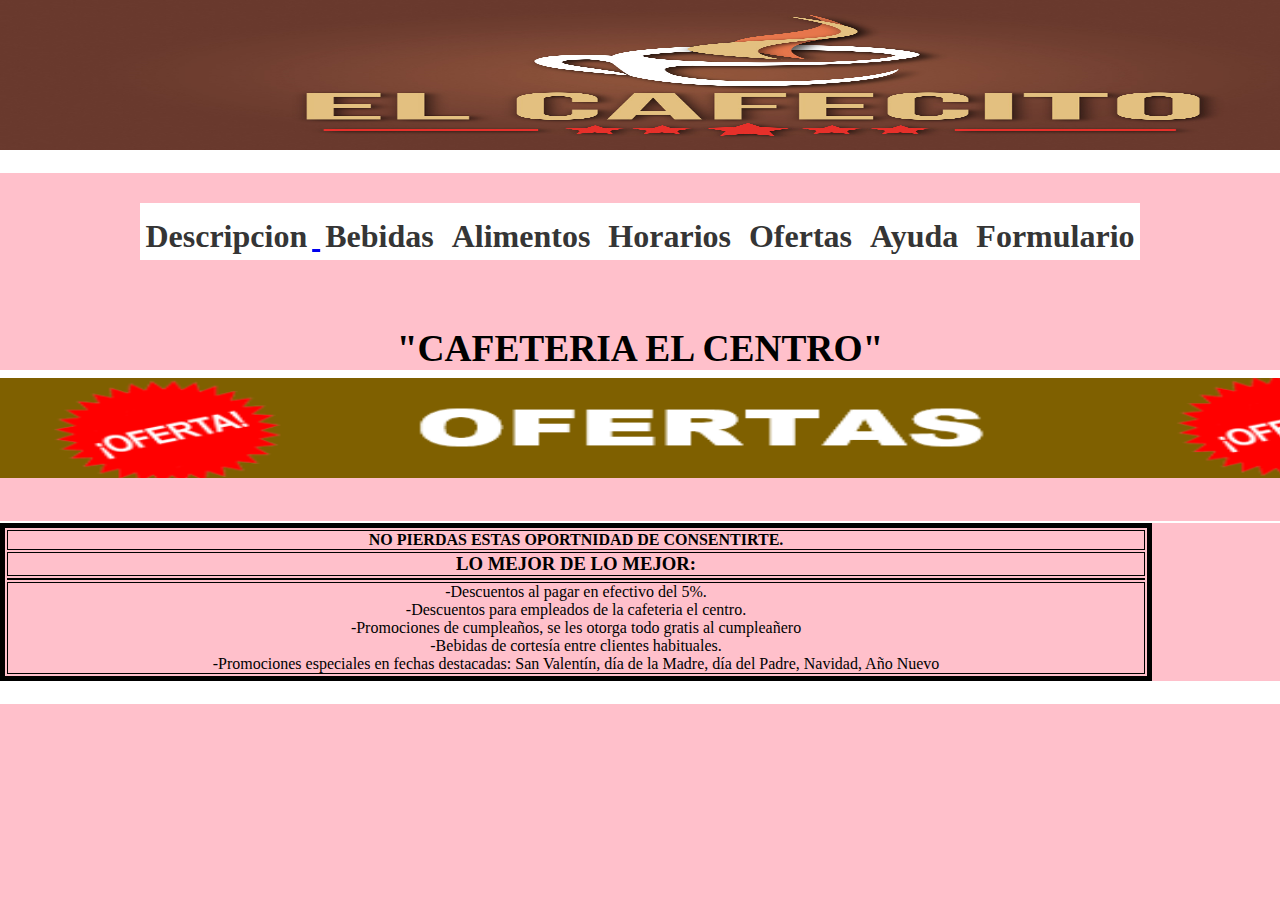
<file: Pag/Ofertas.HTML>
<H1>  <title > Pág.|Ofertas </title>
  <link rel="stylesheet" href="estilos.css">
  <meta name="viewport" content="width=device-width, initial-scale=1.0">
       
</head>
             <div>
	<a href="Index.html"> <img src="Imagen/logo-el-cafecito-02.jpg" alt="" width="1460" height="150" /> </a>
           
<hr width="100%" size=25 color= #FFFFFF>
<body bgcolor=pink> 
     <div>
<Table border="1" bordercolor="white" bgcolor="red"  Width=100%>
</padding>

<body>
	<header>
		<nav class="navegacion">
			<ul class="menu">
				<li><a href="Descripcion.HTML">Descripcion</li>
				<li><a href="Bebidas.HTML">Bebidas</a>
					<ul class="submenu">
						<li><a href="Bebidas_Calientes.HTML">Bebidas calientes</a></li>
						<li><a href="Bebidas_Frias.HTML">Bebidas frias</a></li>
					</ul>
				</li>
				<li><a href="Alimentos.HTML">Alimentos</a></li>
				<li><a href="Horarios.HTML">Horarios</a></li>
				<li><a href="Ofertas.HTML">Ofertas</a></li>
				<li><a href="Ayuda.html">Ayuda</a></li>
				<li><a href="Formulario.html">Formulario</a></li>				
			</ul>
		</nav>
	</header>
</body>
<Br>
    <padding color="Black"><padding size="3"> 
 <H3> "CAFETERIA EL CENTRO" <H3>
 <hr width="100%" size=10 color=#FFFFFF>
<img src="Imagen/ofertas.png" alt="" width="1460" height="100" />
<marquee width="600" scrollamount="600" scrolldelay="19000">¡TU DIA COMIENZA AQUI.!</marquee>

<body>


<TABLE border="5" bordercolor="black" bgcolor=""  Width=90%>
	<TR>
		<TH COLSPAN=8> NO PIERDAS ESTAS OPORTNIDAD DE CONSENTIRTE. <p>
                              

		</TH>
	</TR>
	<TR>
		<TH><h3> LO MEJOR DE LO MEJOR: <h3></TH>    
	 
	</TR>
	<TR>
		<TD>
                              

                               
		</TD> 
 
	</TR>

<TR>
		<TD> 
			
			-Descuentos al pagar en efectivo del 5%.
			<Br>

            -Descuentos para empleados de la cafeteria el centro.
			<Br>
            -Promociones de cumpleaños, se les otorga todo gratis al cumpleañero
			<Br>
			-Bebidas de cortesía entre clientes habituales.
			<Br>
            -Promociones especiales en fechas destacadas: San Valentín, día de la Madre, día del Padre, Navidad, Año Nuevo
                              
		</TD> 
 


</TABLE>
                        
                </body>








			</div>
<hr width="100%" size=25 color=#FFFFFF>
<marquee><padding face="harrington"><padding color="black"><padding size="10">  ¡Disfruta tus mejores momentos con un café.!!</marquee>
</body>
</html>
</file>
<file: Pag/estilos.css>
*{
	margin: 0;
	padding: 0;
	-webkit-box-sizing: border-box;
	-moz-box-sizing: border-box;
	box-sizing: border-box;
	text-align: center;
	
}

body{
	background: #pink;
	text-align: center;
}

header{
	width: 100%;
	text-align: center;
}

.navegacion{
	width: 1000px;
	margin: 30px auto;
	background: #fff;
	text-align: center;
}

.navegacion ul{
	list-style: none;
	text-align: center;
}

.menu > li{
	position: relative;
	display: inline-block;
	text-align: center;
}

.menu > li > a{
	display: block;
	padding: 5px 5px;
	color: #353535;
	font-family: 'Open sans';
	text-decoration: none;
	text-align: center;
}

.menu li a:hover{
	color: #CE7D35;
	transition: all .2s;
	text-align: center;
}

/* Submenu*/

.submenu{
	position: absolute;
	background: #333333;
	width: 120%;
	visibility: hidden;
	opacity: 0;
	transition: opacity 1.5s;
	text-align: center;
}

.submenu li a{
	display: block;
	padding: 10px;
	
	color: #fff;
	font-family: 'Open sans';
	text-decoration: none;
	text-align: center;
	
}

.menu li:hover .submenu{
	visibility: visible;
	opacity: 1;
	text-align: center;
	padding: 10px;
}
@media only screen and (max-width: 768px){
.navegacion{
	width: 768px;
	margin: 0px auto;
	background: #fff;
	text-align: center;
	padding: 10px;
}
}
@media only screen and (max-width: 360px){
.navegacion{
	width: 360px;
	margin: 0px auto;
	background: #fff;
	text-align: center;
	padding: 10px;
}
}
.table {
	border: 1px solid black;
	margin-left: auto;
	margin-right: auto;
	padding: 10px;
  }
</file>
